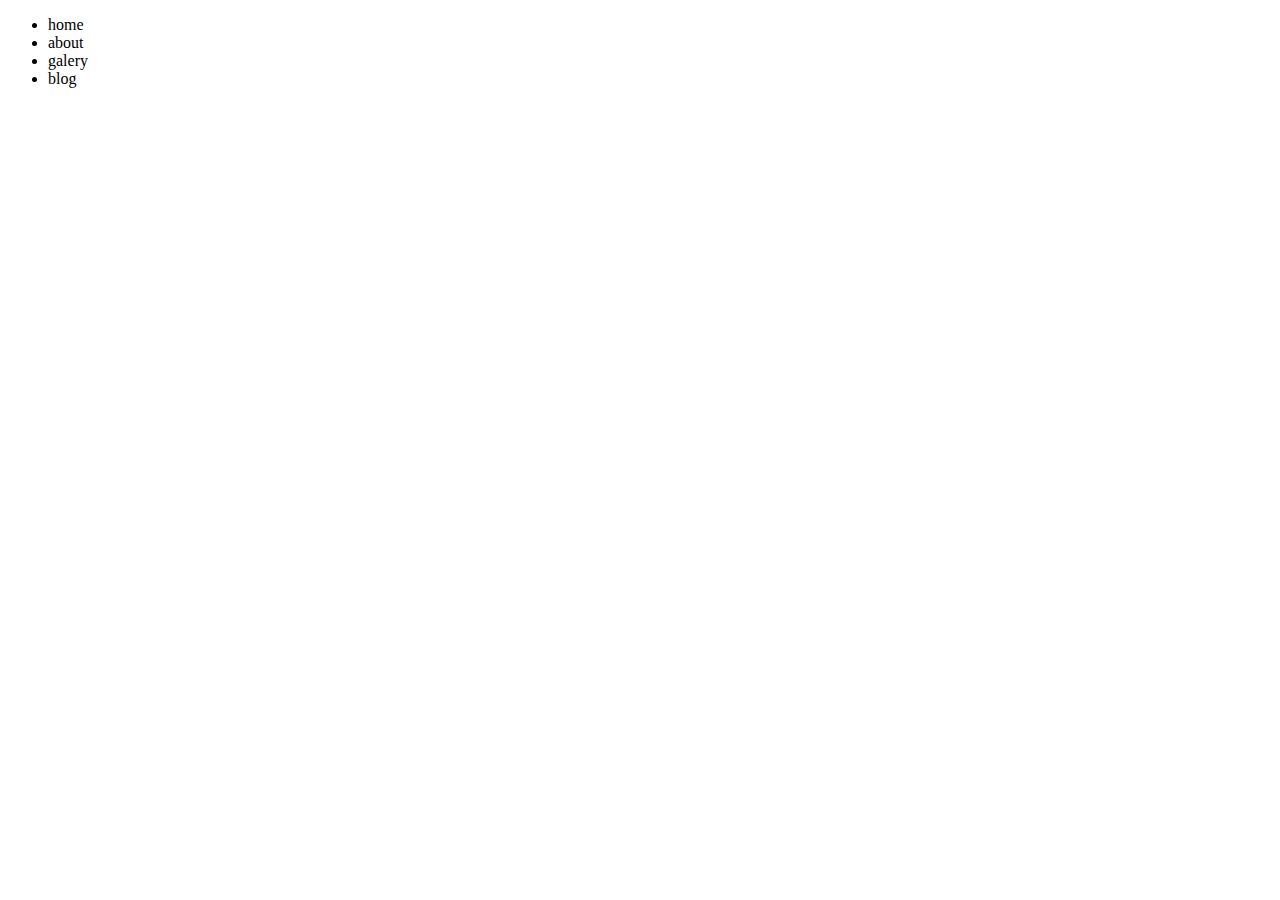
<file: lesson11/index.html>
<!DOCTYPE html>
<html lang="en">
  <head>
    <meta charset="UTF-8" />
    <meta name="viewport" content="width=device-width, initial-scale=1.0" />
    <title>Lesson11</title>
  </head>
  <body>
    <ul id="menu">
      <li class="menu-item">home</li>
      <li class="menu-item">about</li>
      <li class="menu-item">galery</li>
      <li>blog</li>
    </ul>

    <script src="index.js"></script>
  </body>
</html>
</file>
